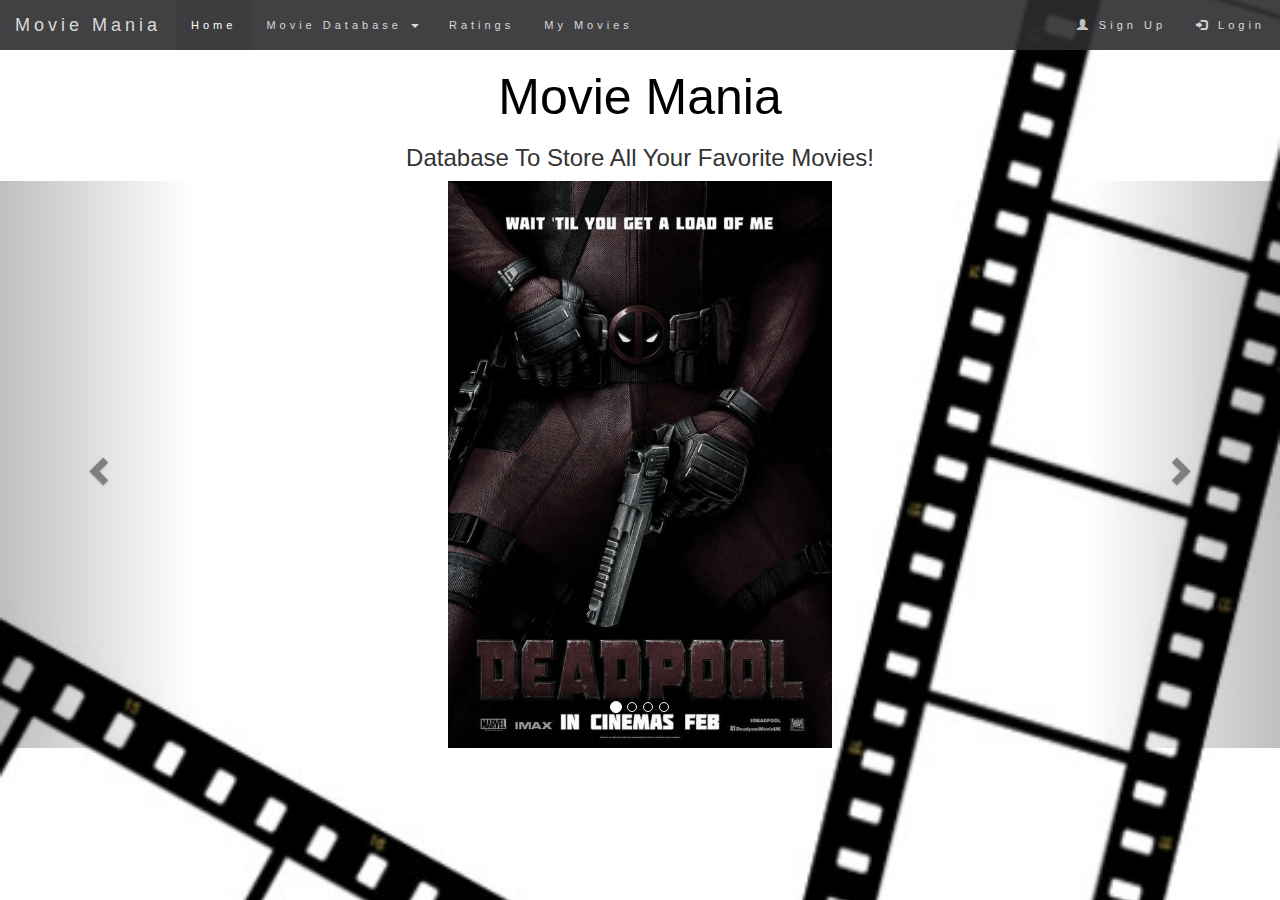
<file: index.html>
<!DOCTYPE html>
<html lang="en">
<head>
  <meta name="viewport" content="width=device-width, initial-scale=1">
  <link rel="stylesheet" href="https://maxcdn.bootstrapcdn.com/bootstrap/3.3.5/css/bootstrap.min.css">
  <link rel="stylesheet" href="https://maxcdn.bootstrapcdn.com/font-awesome/4.5.0/css/font-awesome.min.css">
  <link type="text/css" rel="stylesheet" href="main.css"/>
  <meta charset="UTF-8">
  <link rel='shortcut icon' href='pictures/film-reel.jpg' type='image/x-icon'/ >
  <title>Movie Mania</title>
</head>
  <body>
      <div class="container-fluid">
        <nav class="navbar navbar-default navbar-fixed-top">
          <div class="container-fluid">
            <div class="navbar-header">
              <a class="navbar-brand">Movie Mania</a>
            </div>
            <div>
          <ul class="nav navbar-nav">
            <li class="active"><a href="index.html">Home</a></li>
            <li class="dropdown">
              <a class="dropdown-toggle" data-toggle="dropdown" href="#">Movie Database
              <span class="caret"></span></a>
              <ul class="dropdown-menu">
                <li><a href="by_title.html">Search By Title</a></li>
                <li><a href="#">Search By Genre</a></li>
                <li><a href="#">Page 1-3</a></li>
              </ul>
            </li>
            <li><a href="ratings.html">Ratings</a></li>
            <li><a href="my_movies.html">My Movies</a></li>
          </ul>
          <ul class="nav navbar-nav navbar-right">
            <li><a href="#"><span class="glyphicon glyphicon-user"></span> Sign Up</a></li>
            <li><a href="#"><span class="glyphicon glyphicon-log-in"></span> Login</a></li>
          </ul>
        </div>
      </div>
    </nav>
  </div>
<header>
  <h1>Movie Mania</h1>
  <h3>Database To Store All Your Favorite Movies!</h3>
</header>
<div id="myCarousel" class="carousel slide" data-ride="carousel">
  <!-- Indicators -->
  <ol class="carousel-indicators">
    <li data-target="#myCarousel" data-slide-to="0" class="active"></li>
    <li data-target="#myCarousel" data-slide-to="1"></li>
    <li data-target="#myCarousel" data-slide-to="2"></li>
    <li data-target="#myCarousel" data-slide-to="3"></li>
  </ol>

  <!-- Wrapper for slides -->
  <div class="carousel-inner" role="listbox">
    <div class="item active">
      <img class="img-responsive center-block" src="pictures/assets/deadpool.jpg" alt="Deadpool">
    </div>

    <div class="item">
      <img class="img-responsive center-block" src="pictures/assets/jurassicworld.jpg" alt="Jurassic World">
    </div>

    <div class="item">
      <img class="img-responsive center-block" src="pictures/assets/starwars.jpg" alt="Star Wars">
    </div>

    <div class="item">
      <img class="img-responsive center-block" src="pictures/assets/xmen.jpg" alt="X-Men">
    </div>

  <!-- Left and right controls -->
  <a class="left carousel-control" href="#myCarousel" role="button" data-slide="prev">
    <span class="glyphicon glyphicon-chevron-left" aria-hidden="true"></span>
    <span class="sr-only">Previous</span>
  </a>
  <a class="right carousel-control" href="#myCarousel" role="button" data-slide="next">
    <span class="glyphicon glyphicon-chevron-right" aria-hidden="true"></span>
    <span class="sr-only">Next</span>
  </a>
</div>
    <script src="https://ajax.googleapis.com/ajax/libs/jquery/2.2.0/jquery.min.js"></script>
    <script type="text/javascript" src='main.js'></script>
    <script src="https://ajax.googleapis.com/ajax/libs/jquery/1.11.3/jquery.min.js"></script>
    <script src="http://maxcdn.bootstrapcdn.com/bootstrap/3.3.5/js/bootstrap.min.js"></script>
  </body>
</html>
</file>
<file: main.css>
body {
    background-image: url("pictures/Background.jpg");
    background-repeat: no-repeat;
    background-position: center center;
    background-attachment: fixed;
    background-size: 100%, 100%;
}

h1 {
  text-align: center;
  font-family: "arial";
  font-size: 50px;
  color: black;
  padding-top: 50px
}

h3 {
  text-align: center;
  font-family: "arial";
}

/* Add a dark background color with a little bit see-through */
.navbar {
    margin-bottom: 0;
    background-color: #2d2d30;
    border: 0;
    font-size: 11px !important;
    letter-spacing: 4px;
    opacity:0.9;
    display: inline-block;
    margin-left: auto;
    margin-right: auto;
}

/* Add a gray color to all navbar links */
.navbar li a, .navbar .navbar-brand {
    color: #d5d5d5 !important;
}

/* On hover, the links will turn white */
.navbar-nav li a:hover {
    color: #fff !important;
}

/* The active link */
.navbar-nav li.active a {
    color: #fff !important;
    background-color:#29292c !important;
}

/* Remove border color from the collapsible button */
.navbar-default .navbar-toggle {
    border-color: transparent;
}

/* Dropdown */
.open .dropdown-toggle {
    color: #fff ;
    background-color: #555 !important;
}

/* Dropdown links */
.dropdown-menu li a {
    color: #000 !important;
}

/* On hover, the dropdown links will turn red */
.dropdown-menu li a:hover {
    background-color: grey !important;
}

.carousel-inner img {
    -webkit-filter: grayscale(80%);
    filter: grayscale(80%);
    height: 30%;
    width: 30%;
}

.carousel-control {
  color: black;
}

.wait-img {
  -webkit-filter: grayscale(80%);
  filter: grayscale(80%);
  height: 50%;
  width: 50%;
}

.results {
  text-align: center;
  text-shadow: 1px 1px grey;
  margin-left: 140px;
  margin-right: 140px;
}

input[type = text] {
  border: 1px solid #999;
  border-radius: 10px;
  width: 450px;
  font-size: 20px;
  margin: 5px;
  text-align: center;
}

button[type = submit] {
  border: 1px solid #999;
  border-radius: 10px;
  width: 200px;
  font-size: 20px;
  color: grey;
  background-color: black;
  margin: 5px;
}

.myMovie img {
  height: 300px;
  width: 200px;
}

.myMovie button {
  border-radius: 5px;
  padding: 5px;
  background-color: white;
  /*margin-bottom: 30px;*/
}
</file>
